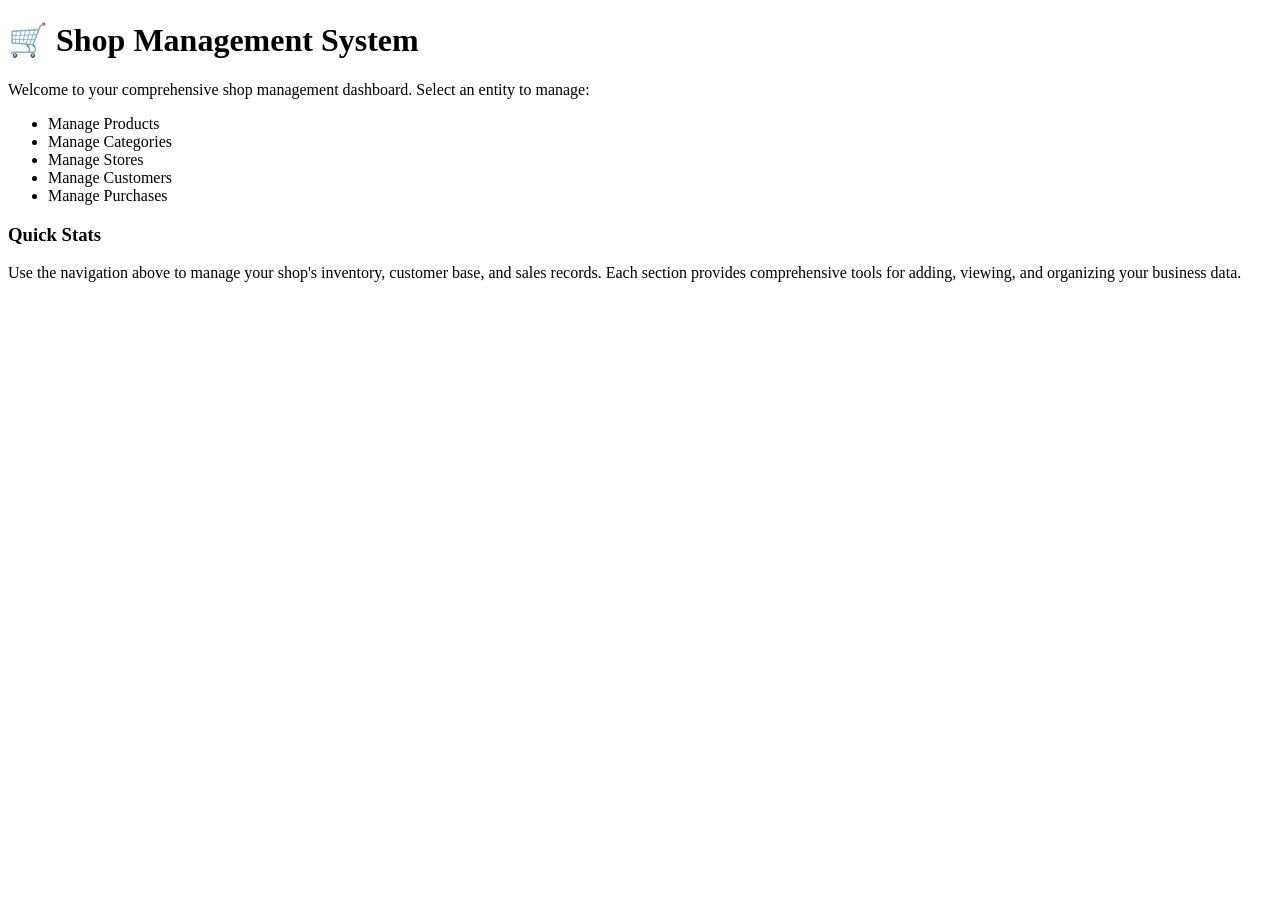
<file: src/main/resources/templates/frontend/index.html>
<!DOCTYPE html>
<html xmlns:th="http://www.thymeleaf.org">
<head>
    <meta charset="UTF-8">
    <meta name="viewport" content="width=device-width, initial-scale=1.0">
    <title>Shop Management System</title>
    <link rel="stylesheet" th:href="@{/css/material-dark.css}">
    <link rel="preconnect" href="https://fonts.googleapis.com">
    <link rel="preconnect" href="https://fonts.gstatic.com" crossorigin>
    <link href="https://fonts.googleapis.com/css2?family=Roboto:wght@300;400;500;700&display=swap" rel="stylesheet">
</head>
<body>
    <div class="md-container">
        <h1>🛒 Shop Management System</h1>
        <p>Welcome to your comprehensive shop management dashboard. Select an entity to manage:</p>
        
        <nav>
            <ul class="md-nav-list">
                <li class="md-nav-item">
                    <a th:href="@{/frontend/products}" class="md-nav-link">
                        <span>Manage Products</span>
                    </a>
                </li>
                <li class="md-nav-item">
                    <a th:href="@{/frontend/categories}" class="md-nav-link">
                        <span>Manage Categories</span>
                    </a>
                </li>
                <li class="md-nav-item">
                    <a th:href="@{/frontend/stores}" class="md-nav-link">
                        <span>Manage Stores</span>
                    </a>
                </li>
                <li class="md-nav-item">
                    <a th:href="@{/frontend/customers}" class="md-nav-link">
                        <span>Manage Customers</span>
                    </a>
                </li>
                <li class="md-nav-item">
                    <a th:href="@{/frontend/purchases}" class="md-nav-link">
                        <span>Manage Purchases</span>
                    </a>
                </li>
            </ul>
        </nav>
        
        <div class="md-card">
            <h3>Quick Stats</h3>
            <p>Use the navigation above to manage your shop's inventory, customer base, and sales records. Each section provides comprehensive tools for adding, viewing, and organizing your business data.</p>
        </div>
    </div>
</body>
</html>
</file>
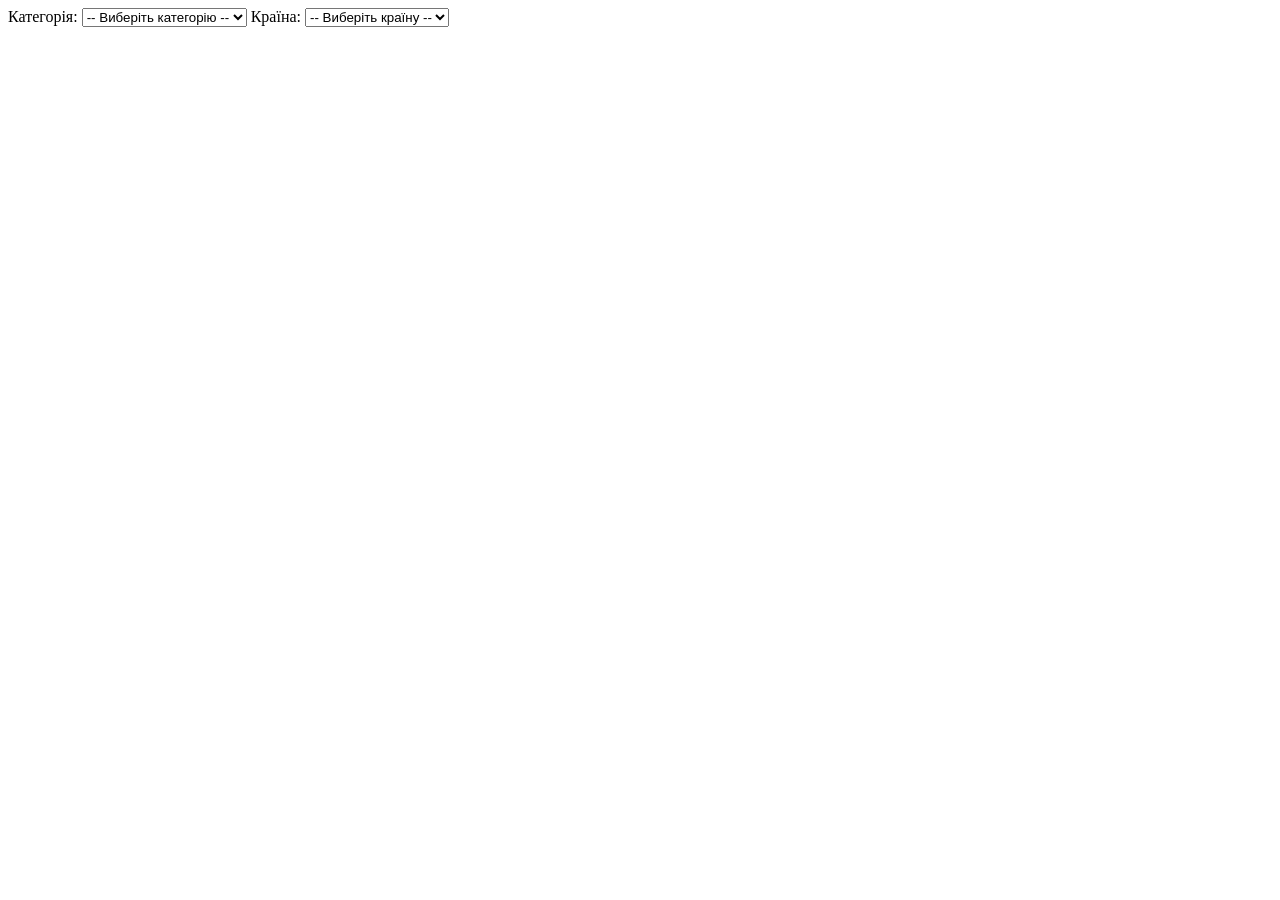
<file: pr.html>
<!DOCTYPE html>
<html lang="uk">
<head>
    <meta charset="UTF-8">
    <title>Вибір категорії та країни</title>
</head>
<body>

<label for="category">Категорія:</label>
<select id="category" onchange="updateImages()">
    <option value="">-- Виберіть категорію --</option>
    <option value="food">Їжа</option>
    <option value="electronics">Електроніка</option>
    <option value="clothing">Одяг</option>
</select>

<label for="country">Країна:</label>
<select id="country" onchange="updateImages()">
    <option value="">-- Виберіть країну --</option>
    <option value="ukraine">Україна</option>
    <option value="germany">Німеччина</option>
    <option value="japan">Японія</option>
</select>

<br><br>

<div id="imageContainer"></div>

<script>
    function updateImages() {
        const category = document.getElementById('category').value;
        const country = document.getElementById('country').value;
        const container = document.getElementById('imageContainer');

        container.innerHTML = ""; // Очистити попередні зображення

        if (category && country) {
            const imageCount = 3; // Кількість зображень для показу
            for (let i = 1; i <= imageCount; i++) {
                const img = document.createElement('img');
                img.src = `images/${category}_${country}_${i}.jpg`;
                img.alt = `${category} ${country} ${i}`;
                img.width = 200;
                img.style.marginRight = "10px";
                container.appendChild(img);
            }
        }
    }
</script>

</body>
</html>
</file>
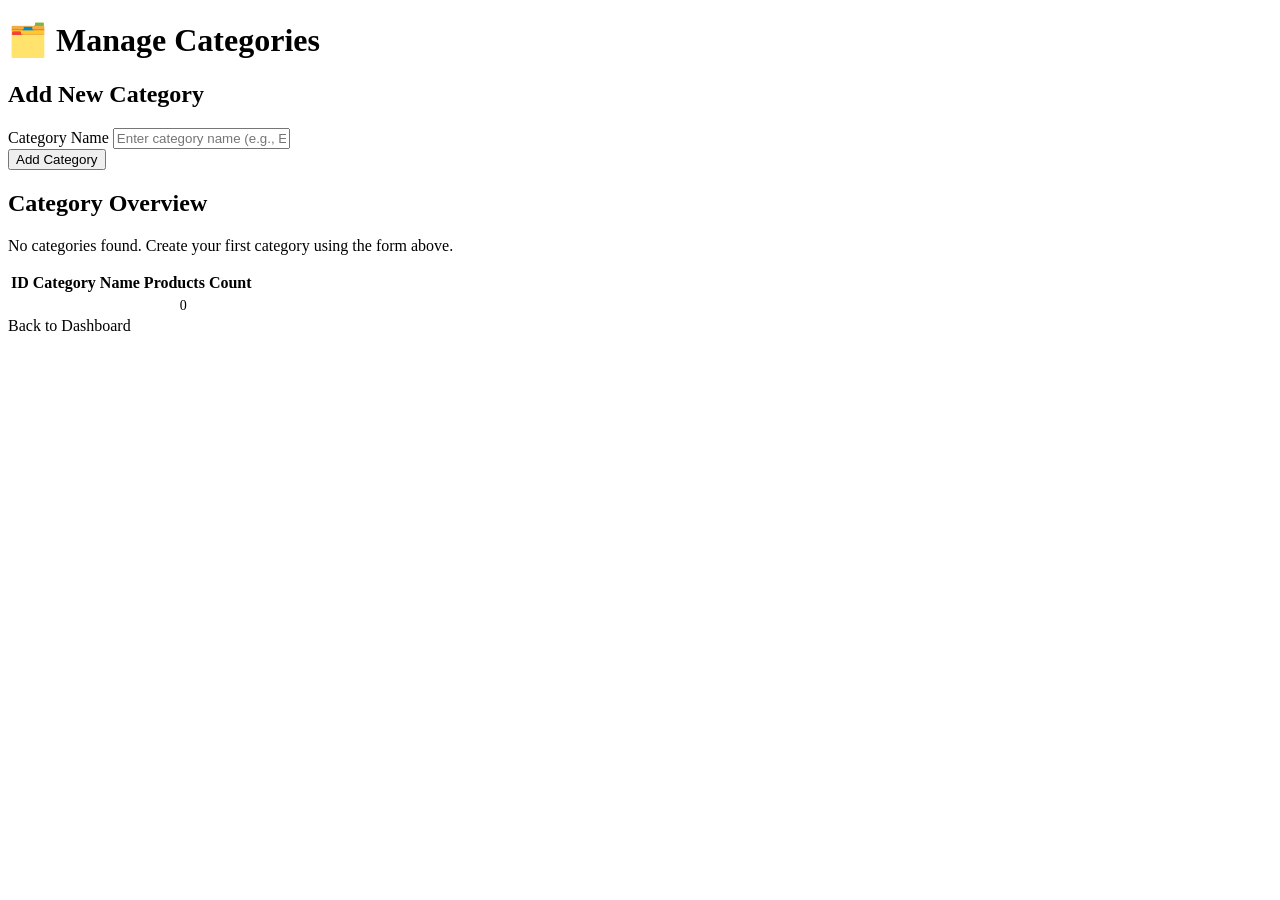
<file: src/main/resources/templates/frontend/categories.html>
<!DOCTYPE html>
<html xmlns:th="http://www.thymeleaf.org" lang="">
<head>
    <meta charset="UTF-8">
    <meta name="viewport" content="width=device-width, initial-scale=1.0">
    <title>Manage Categories - Shop Management</title>
    <link rel="stylesheet" th:href="@{/css/material-dark.css}">
    <link rel="preconnect" href="https://fonts.googleapis.com">
    <link rel="preconnect" href="https://fonts.gstatic.com" crossorigin>
    <link href="https://fonts.googleapis.com/css2?family=Roboto:wght@300;400;500;700&display=swap" rel="stylesheet">
</head>
<body>
    <div class="md-container">
        <h1>🗂️ Manage Categories</h1>

        <!-- Add Category Form -->
        <div class="md-card md-form-section">
            <h2>Add New Category</h2>
            <form th:action="@{/frontend/categories/add}" th:object="${category}" method="post">
                <div class="md-form-group">
                    <label for="name" class="md-label">Category Name</label>
                    <input type="text" id="name" th:field="*{name}" class="md-input" 
                           placeholder="Enter category name (e.g., Electronics, Clothing)" required />
                </div>
                
                <button type="submit" class="md-button">Add Category</button>
            </form>
        </div>

        <!-- List of Categories -->
        <div class="md-card">
            <h2>Category Overview</h2>
            
            <div th:if="${categories.isEmpty()}" class="md-empty-state">
                <p>No categories found. Create your first category using the form above.</p>
            </div>
            
            <div th:unless="${categories.isEmpty()}" class="md-table-container">
                <table class="md-table">
                    <thead>
                        <tr>
                            <th>ID</th>
                            <th>Category Name</th>
                            <th>Products Count</th>
                        </tr>
                    </thead>
                    <tbody>
                        <tr th:each="cat : ${categories}">
                            <td th:text="${cat.id}"></td>
                            <td>
                                <span style="font-weight: 500;" th:text="${cat.name}"></span>
                            </td>
                            <td>
                                <span th:if="${cat.products != null}" 
                                      th:text="${#lists.size(cat.products)}"
                                      style="background-color: var(--md-secondary); color: var(--md-on-secondary); 
                                             padding: 4px 12px; border-radius: 16px; font-size: 0.875rem; font-weight: 500;"></span>
                                <span th:if="${cat.products == null}" 
                                      style="background-color: var(--md-outline); color: var(--md-on-surface); 
                                             padding: 4px 12px; border-radius: 16px; font-size: 0.875rem;">0</span>
                            </td>
                        </tr>
                    </tbody>
                </table>
            </div>
        </div>
        
        <a th:href="@{/frontend}" class="md-back-link">Back to Dashboard</a>
    </div>
</body>
</html>
</file>
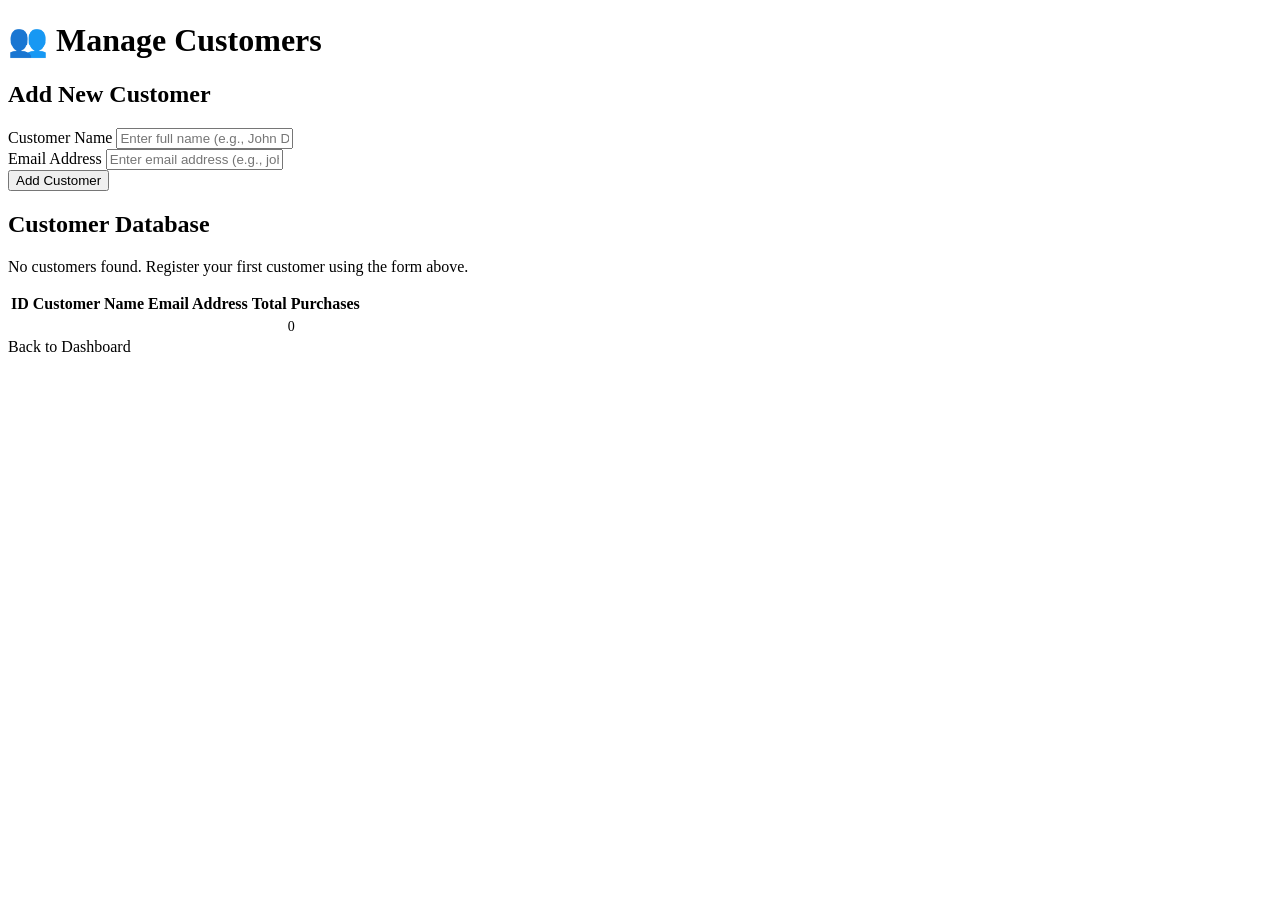
<file: src/main/resources/templates/frontend/customers.html>
<!DOCTYPE html>
<html xmlns:th="http://www.thymeleaf.org">
<head>
    <meta charset="UTF-8">
    <meta name="viewport" content="width=device-width, initial-scale=1.0">
    <title>Manage Customers - Shop Management</title>
    <link rel="stylesheet" th:href="@{/css/material-dark.css}">
    <link rel="preconnect" href="https://fonts.googleapis.com">
    <link rel="preconnect" href="https://fonts.gstatic.com" crossorigin>
    <link href="https://fonts.googleapis.com/css2?family=Roboto:wght@300;400;500;700&display=swap" rel="stylesheet">
</head>
<body>
    <div class="md-container">
        <h1>👥 Manage Customers</h1>

        <!-- Add Customer Form -->
        <div class="md-card md-form-section">
            <h2>Add New Customer</h2>
            <form th:action="@{/frontend/customers/add}" th:object="${customer}" method="post">
                <div class="md-form-group">
                    <label for="name" class="md-label">Customer Name</label>
                    <input type="text" id="name" th:field="*{name}" class="md-input" 
                           placeholder="Enter full name (e.g., John Doe)" required />
                </div>
                
                <div class="md-form-group">
                    <label for="email" class="md-label">Email Address</label>
                    <input type="email" id="email" th:field="*{email}" class="md-input" 
                           placeholder="Enter email address (e.g., john@example.com)" required />
                </div>
                
                <button type="submit" class="md-button">Add Customer</button>
            </form>
        </div>

        <!-- List of Customers -->
        <div class="md-card">
            <h2>Customer Database</h2>
            
            <div th:if="${customers.isEmpty()}" class="md-empty-state">
                <p>No customers found. Register your first customer using the form above.</p>
            </div>
            
            <div th:unless="${customers.isEmpty()}" class="md-table-container">
                <table class="md-table">
                    <thead>
                        <tr>
                            <th>ID</th>
                            <th>Customer Name</th>
                            <th>Email Address</th>
                            <th>Total Purchases</th>
                        </tr>
                    </thead>
                    <tbody>
                        <tr th:each="cust : ${customers}">
                            <td th:text="${cust.id}"></td>
                            <td>
                                <span style="font-weight: 500;" th:text="${cust.name}"></span>
                            </td>
                            <td>
                                <a th:href="'mailto:' + ${cust.email}" 
                                   style="color: var(--md-secondary); text-decoration: none;"
                                   th:text="${cust.email}"></a>
                            </td>
                            <td>
                                <span th:if="${cust.purchases != null}" 
                                      th:text="${#lists.size(cust.purchases)}"
                                      style="background-color: var(--md-success); color: var(--md-on-primary); 
                                             padding: 4px 12px; border-radius: 16px; font-size: 0.875rem; font-weight: 500;"></span>
                                <span th:if="${cust.purchases == null}" 
                                      style="background-color: var(--md-outline); color: var(--md-on-surface); 
                                             padding: 4px 12px; border-radius: 16px; font-size: 0.875rem;">0</span>
                            </td>
                        </tr>
                    </tbody>
                </table>
            </div>
        </div>
        
        <a th:href="@{/frontend}" class="md-back-link">Back to Dashboard</a>
    </div>
</body>
</html>
</file>
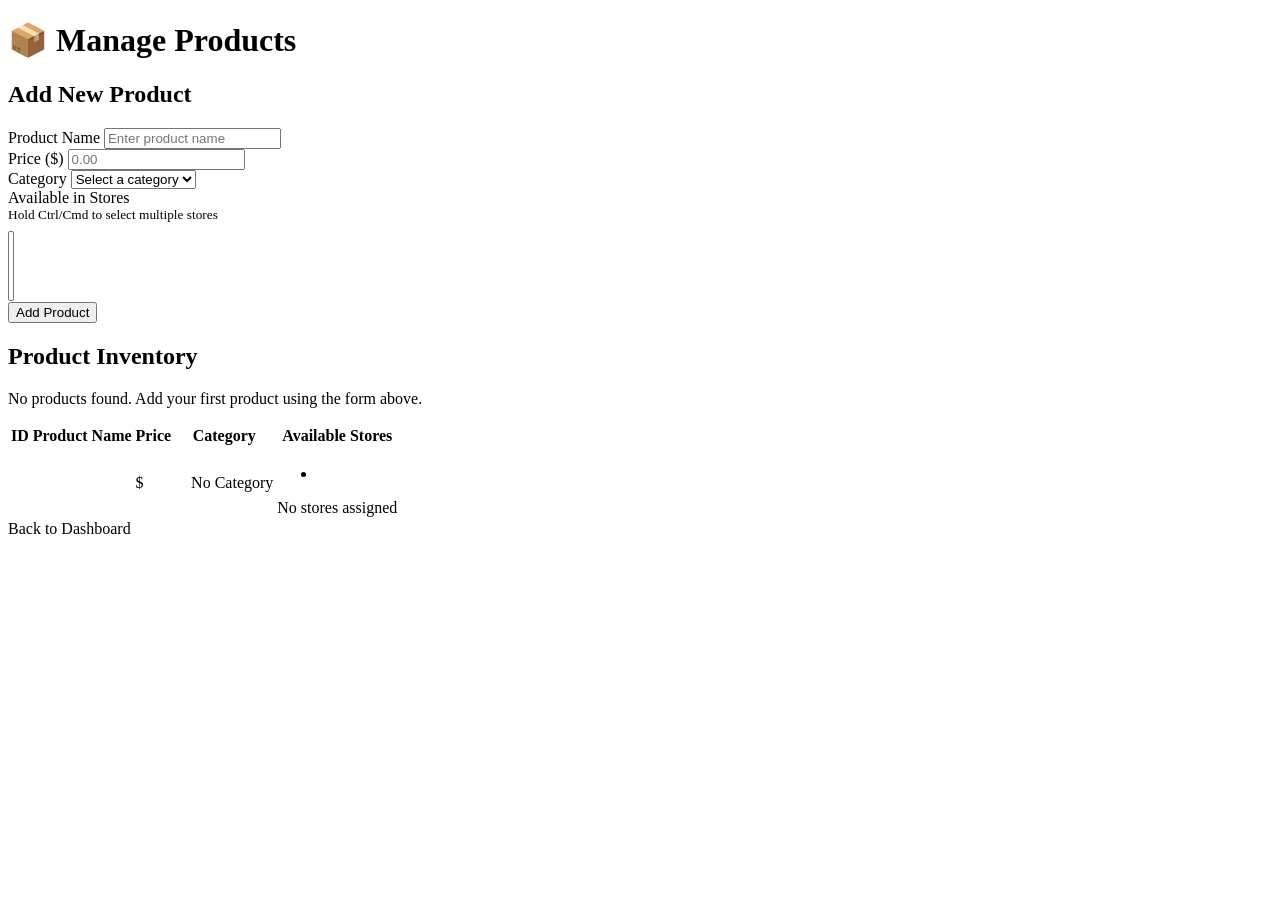
<file: src/main/resources/templates/frontend/products.html>
<!DOCTYPE html>
<html xmlns:th="http://www.thymeleaf.org">
<head>
    <meta charset="UTF-8">
    <meta name="viewport" content="width=device-width, initial-scale=1.0">
    <title>Manage Products - Shop Management</title>
    <link rel="stylesheet" th:href="@{/css/material-dark.css}">
    <link rel="preconnect" href="https://fonts.googleapis.com">
    <link rel="preconnect" href="https://fonts.gstatic.com" crossorigin>
    <link href="https://fonts.googleapis.com/css2?family=Roboto:wght@300;400;500;700&display=swap" rel="stylesheet">
</head>
<body>
    <div class="md-container">
        <h1>📦 Manage Products</h1>

        <!-- Add Product Form -->
        <div class="md-card md-form-section">
            <h2>Add New Product</h2>
            <form th:action="@{/frontend/products/add}" th:object="${product}" method="post">
                <div class="md-form-group">
                    <label for="name" class="md-label">Product Name</label>
                    <input type="text" id="name" th:field="*{name}" class="md-input" 
                           placeholder="Enter product name" required />
                </div>
                
                <div class="md-form-group">
                    <label for="price" class="md-label">Price ($)</label>
                    <input type="number" id="price" th:field="*{price}" class="md-input" 
                           step="0.01" min="0" placeholder="0.00" required />
                </div>
                
                <div class="md-form-group">
                    <label for="category" class="md-label">Category</label>
                    <select id="category" th:field="*{category.id}" class="md-select" required>
                        <option value="">Select a category</option>
                        <option th:each="cat : ${categories}" th:value="${cat.id}" th:text="${cat.name}"></option>
                    </select>
                </div>
                
                <div class="md-form-group">
                    <label for="stores" class="md-label">Available in Stores</label>
                    <small style="color: var(--md-outline); display: block; margin-bottom: 8px;">
                        Hold Ctrl/Cmd to select multiple stores
                    </small>
                    <select id="stores" th:field="*{stores}" class="md-select" multiple="multiple" required>
                        <option th:each="store : ${stores}" th:value="${store.id}" th:text="${store.name}"></option>
                    </select>
                </div>
                
                <button type="submit" class="md-button">Add Product</button>
            </form>
        </div>

        <!-- List of Products -->
        <div class="md-card">
            <h2>Product Inventory</h2>
            
            <div th:if="${products.isEmpty()}" class="md-empty-state">
                <p>No products found. Add your first product using the form above.</p>
            </div>
            
            <div th:unless="${products.isEmpty()}" class="md-table-container">
                <table class="md-table">
                    <thead>
                        <tr>
                            <th>ID</th>
                            <th>Product Name</th>
                            <th>Price</th>
                            <th>Category</th>
                            <th>Available Stores</th>
                        </tr>
                    </thead>
                    <tbody>
                        <tr th:each="prod : ${products}">
                            <td th:text="${prod.id}"></td>
                            <td th:text="${prod.name}"></td>
                            <td>
                                <span style="font-weight: 500;">$</span>
                                <span th:text="${#numbers.formatDecimal(prod.price, 1, 'COMMA', 2, 'POINT')}"></span>
                            </td>
                            <td>
                                <span th:if="${prod.category != null}" 
                                      th:text="${prod.category.name}"
                                      style="background-color: var(--md-primary); color: var(--md-on-primary); 
                                             padding: 4px 8px; border-radius: 12px; font-size: 0.75rem;"></span>
                                <span th:if="${prod.category == null}" class="md-error">No Category</span>
                            </td>
                            <td>
                                <div th:if="${prod.stores != null and !prod.stores.isEmpty()}">
                                    <ul>
                                        <li th:each="store : ${prod.stores}" th:text="${store.name}"></li>
                                    </ul>
                                </div>
                                <span th:if="${prod.stores == null or prod.stores.isEmpty()}" 
                                      class="md-warning">No stores assigned</span>
                            </td>
                        </tr>
                    </tbody>
                </table>
            </div>
        </div>
        
        <a th:href="@{/frontend}" class="md-back-link">Back to Dashboard</a>
    </div>
</body>
</html>
</file>
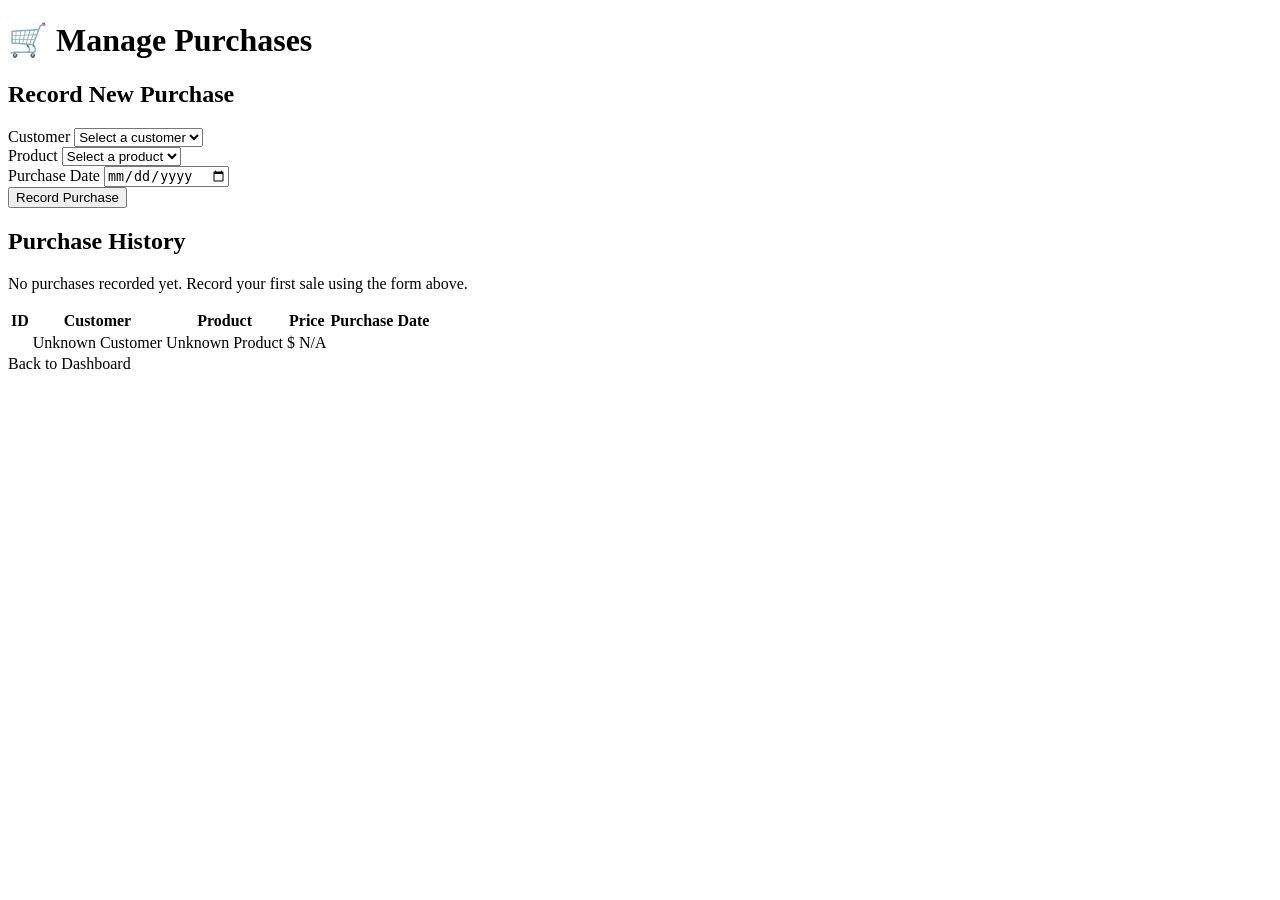
<file: src/main/resources/templates/frontend/purchases.html>
<!DOCTYPE html>
<html xmlns:th="http://www.thymeleaf.org">
<head>
    <meta charset="UTF-8">
    <meta name="viewport" content="width=device-width, initial-scale=1.0">
    <title>Manage Purchases - Shop Management</title>
    <link rel="stylesheet" th:href="@{/css/material-dark.css}">
    <link rel="preconnect" href="https://fonts.googleapis.com">
    <link rel="preconnect" href="https://fonts.gstatic.com" crossorigin>
    <link href="https://fonts.googleapis.com/css2?family=Roboto:wght@300;400;500;700&display=swap" rel="stylesheet">
</head>
<body>
    <div class="md-container">
        <h1>🛒 Manage Purchases</h1>

        <!-- Add Purchase Form -->
        <div class="md-card md-form-section">
            <h2>Record New Purchase</h2>
            <form th:action="@{/frontend/purchases/add}" th:object="${purchase}" method="post">
                <div class="md-form-group">
                    <label for="customer" class="md-label">Customer</label>
                    <select id="customer" th:field="*{customer.id}" class="md-select" required>
                        <option value="">Select a customer</option>
                        <option th:each="cust : ${customers}" th:value="${cust.id}" 
                                th:text="${cust.name} + ' (' + ${cust.email} + ')'"></option>
                    </select>
                </div>
                
                <div class="md-form-group">
                    <label for="product" class="md-label">Product</label>
                    <select id="product" th:field="*{product.id}" class="md-select" required>
                        <option value="">Select a product</option>
                        <option th:each="prod : ${products}" th:value="${prod.id}" 
                                th:text="${prod.name} + ' - $' + ${#numbers.formatDecimal(prod.price, 1, 'COMMA', 2, 'POINT')}"></option>
                    </select>
                </div>
                
                <div class="md-form-group">
                    <label for="purchaseDate" class="md-label">Purchase Date</label>
                    <input type="date" id="purchaseDate" th:field="*{purchaseDate}" class="md-input" required />
                </div>
                
                <button type="submit" class="md-button">Record Purchase</button>
            </form>
        </div>

        <!-- List of Purchases -->
        <div class="md-card">
            <h2>Purchase History</h2>
            
            <div th:if="${purchases.isEmpty()}" class="md-empty-state">
                <p>No purchases recorded yet. Record your first sale using the form above.</p>
            </div>
            
            <div th:unless="${purchases.isEmpty()}" class="md-table-container">
                <table class="md-table">
                    <thead>
                        <tr>
                            <th>ID</th>
                            <th>Customer</th>
                            <th>Product</th>
                            <th>Price</th>
                            <th>Purchase Date</th>
                        </tr>
                    </thead>
                    <tbody>
                        <tr th:each="pur : ${purchases}">
                            <td th:text="${pur.id}"></td>
                            <td>
                                <div th:if="${pur.customer != null}">
                                    <div style="font-weight: 500;" th:text="${pur.customer.name}"></div>
                                    <div style="font-size: 0.75rem; color: var(--md-outline);" th:text="${pur.customer.email}"></div>
                                </div>
                                <span th:if="${pur.customer == null}" class="md-error">Unknown Customer</span>
                            </td>
                            <td>
                                <div th:if="${pur.product != null}">
                                    <div style="font-weight: 500;" th:text="${pur.product.name}"></div>
                                    <div th:if="${pur.product.category != null}" 
                                         style="font-size: 0.75rem; color: var(--md-outline);" 
                                         th:text="${pur.product.category.name}"></div>
                                </div>
                                <span th:if="${pur.product == null}" class="md-error">Unknown Product</span>
                            </td>
                            <td>
                                <span th:if="${pur.product != null}" 
                                      style="font-weight: 500; color: var(--md-success);">
                                    $<span th:text="${#numbers.formatDecimal(pur.product.price, 1, 'COMMA', 2, 'POINT')}"></span>
                                </span>
                                <span th:if="${pur.product == null}" class="md-error">N/A</span>
                            </td>
                            <td>
                                <span style="background-color: var(--md-secondary); color: var(--md-on-secondary); 
                                             padding: 4px 8px; border-radius: 12px; font-size: 0.75rem; font-weight: 500;"
                                      th:text="${#temporals.format(pur.purchaseDate, 'MMM dd, yyyy')}"></span>
                            </td>
                        </tr>
                    </tbody>
                </table>
            </div>
        </div>
        
        <a th:href="@{/frontend}" class="md-back-link">Back to Dashboard</a>
    </div>
</body>
</html>
</file>
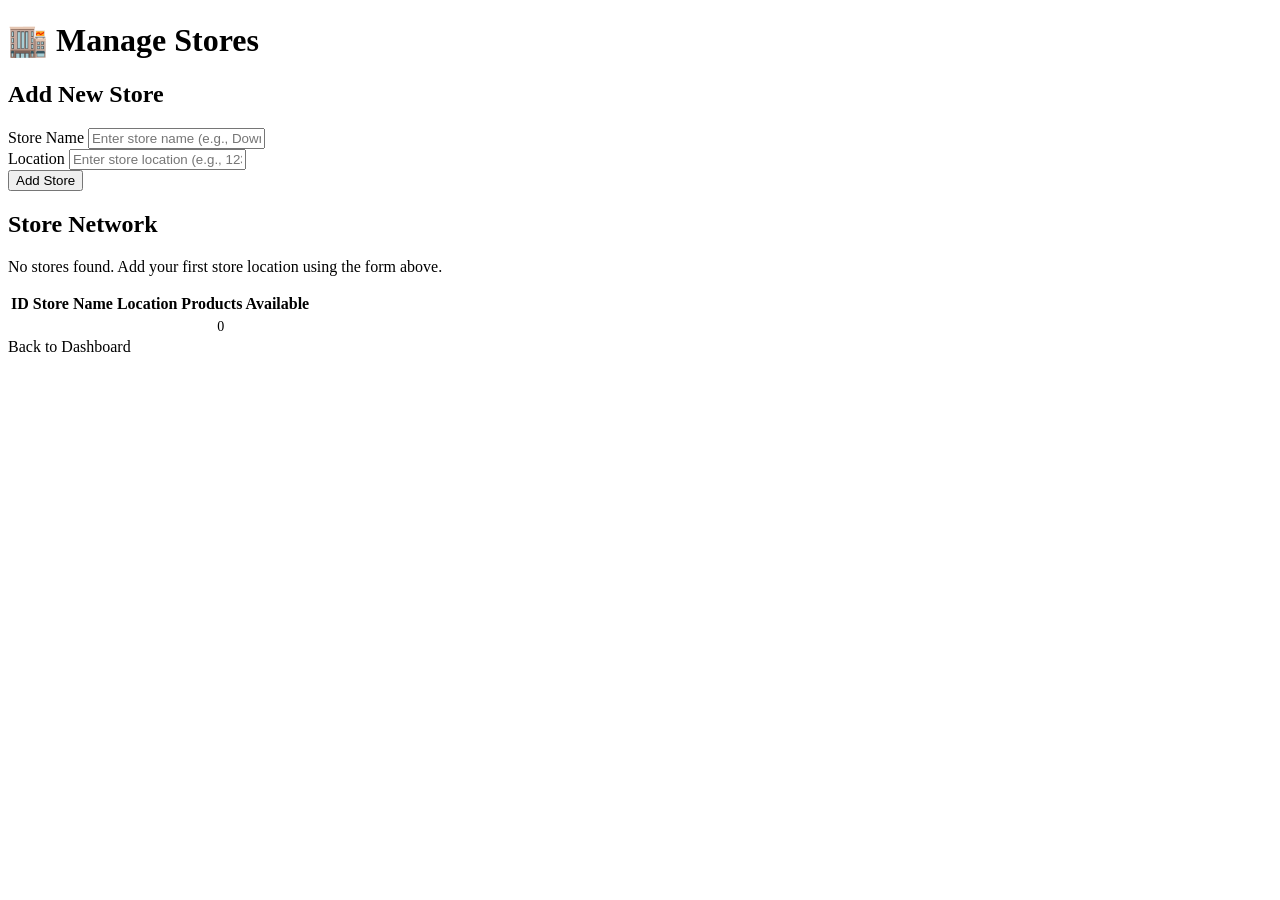
<file: src/main/resources/templates/frontend/stores.html>
<!DOCTYPE html>
<html xmlns:th="http://www.thymeleaf.org">
<head>
    <meta charset="UTF-8">
    <meta name="viewport" content="width=device-width, initial-scale=1.0">
    <title>Manage Stores - Shop Management</title>
    <link rel="stylesheet" th:href="@{/css/material-dark.css}">
    <link rel="preconnect" href="https://fonts.googleapis.com">
    <link rel="preconnect" href="https://fonts.gstatic.com" crossorigin>
    <link href="https://fonts.googleapis.com/css2?family=Roboto:wght@300;400;500;700&display=swap" rel="stylesheet">
</head>
<body>
    <div class="md-container">
        <h1>🏬 Manage Stores</h1>

        <!-- Add Store Form -->
        <div class="md-card md-form-section">
            <h2>Add New Store</h2>
            <form th:action="@{/frontend/stores/add}" th:object="${store}" method="post">
                <div class="md-form-group">
                    <label for="name" class="md-label">Store Name</label>
                    <input type="text" id="name" th:field="*{name}" class="md-input" 
                           placeholder="Enter store name (e.g., Downtown Branch)" required />
                </div>
                
                <div class="md-form-group">
                    <label for="location" class="md-label">Location</label>
                    <input type="text" id="location" th:field="*{location}" class="md-input" 
                           placeholder="Enter store location (e.g., 123 Main St, City)" required />
                </div>
                
                <button type="submit" class="md-button">Add Store</button>
            </form>
        </div>

        <!-- List of Stores -->
        <div class="md-card">
            <h2>Store Network</h2>
            
            <div th:if="${stores.isEmpty()}" class="md-empty-state">
                <p>No stores found. Add your first store location using the form above.</p>
            </div>
            
            <div th:unless="${stores.isEmpty()}" class="md-table-container">
                <table class="md-table">
                    <thead>
                        <tr>
                            <th>ID</th>
                            <th>Store Name</th>
                            <th>Location</th>
                            <th>Products Available</th>
                        </tr>
                    </thead>
                    <tbody>
                        <tr th:each="st : ${stores}">
                            <td th:text="${st.id}"></td>
                            <td>
                                <span style="font-weight: 500;" th:text="${st.name}"></span>
                            </td>
                            <td>
                                <span style="color: var(--md-outline);" th:text="${st.location}"></span>
                            </td>
                            <td>
                                <span th:if="${st.products != null}" 
                                      th:text="${#lists.size(st.products)}"
                                      style="background-color: var(--md-info); color: var(--md-on-primary); 
                                             padding: 4px 12px; border-radius: 16px; font-size: 0.875rem; font-weight: 500;"></span>
                                <span th:if="${st.products == null}" 
                                      style="background-color: var(--md-outline); color: var(--md-on-surface); 
                                             padding: 4px 12px; border-radius: 16px; font-size: 0.875rem;">0</span>
                            </td>
                        </tr>
                    </tbody>
                </table>
            </div>
        </div>
        
        <a th:href="@{/frontend}" class="md-back-link">Back to Dashboard</a>
    </div>
</body>
</html>
</file>
